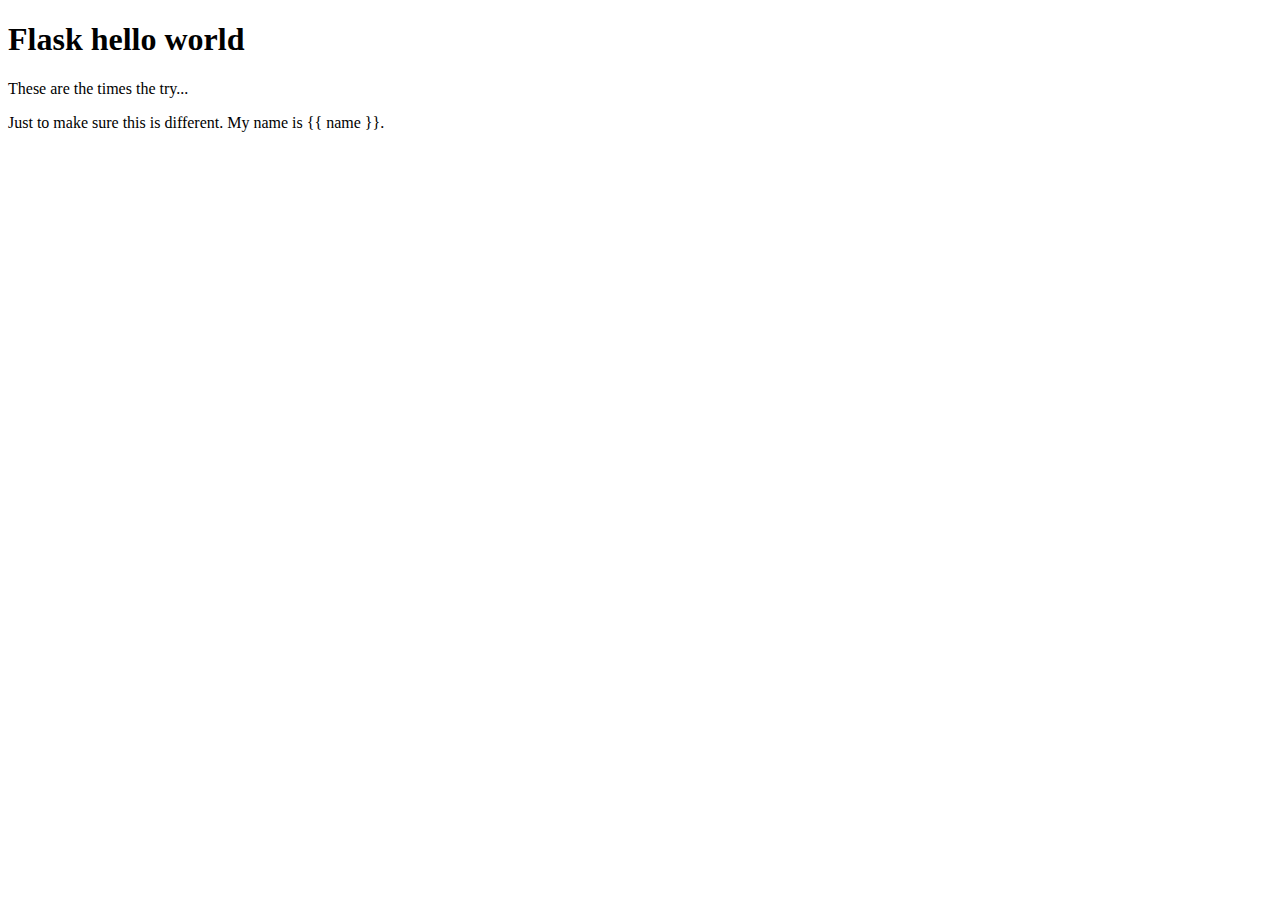
<file: july16/templates/index.html>
<!doctype html>
<HTML><HEAD><title>Flask class</title>
</head><BODY>
<h1>Flask hello world</h1>
<p>These are the times the try...
<p>Just to make sure this is different.

My name is {{ name }}.

</body></html>
</file>
